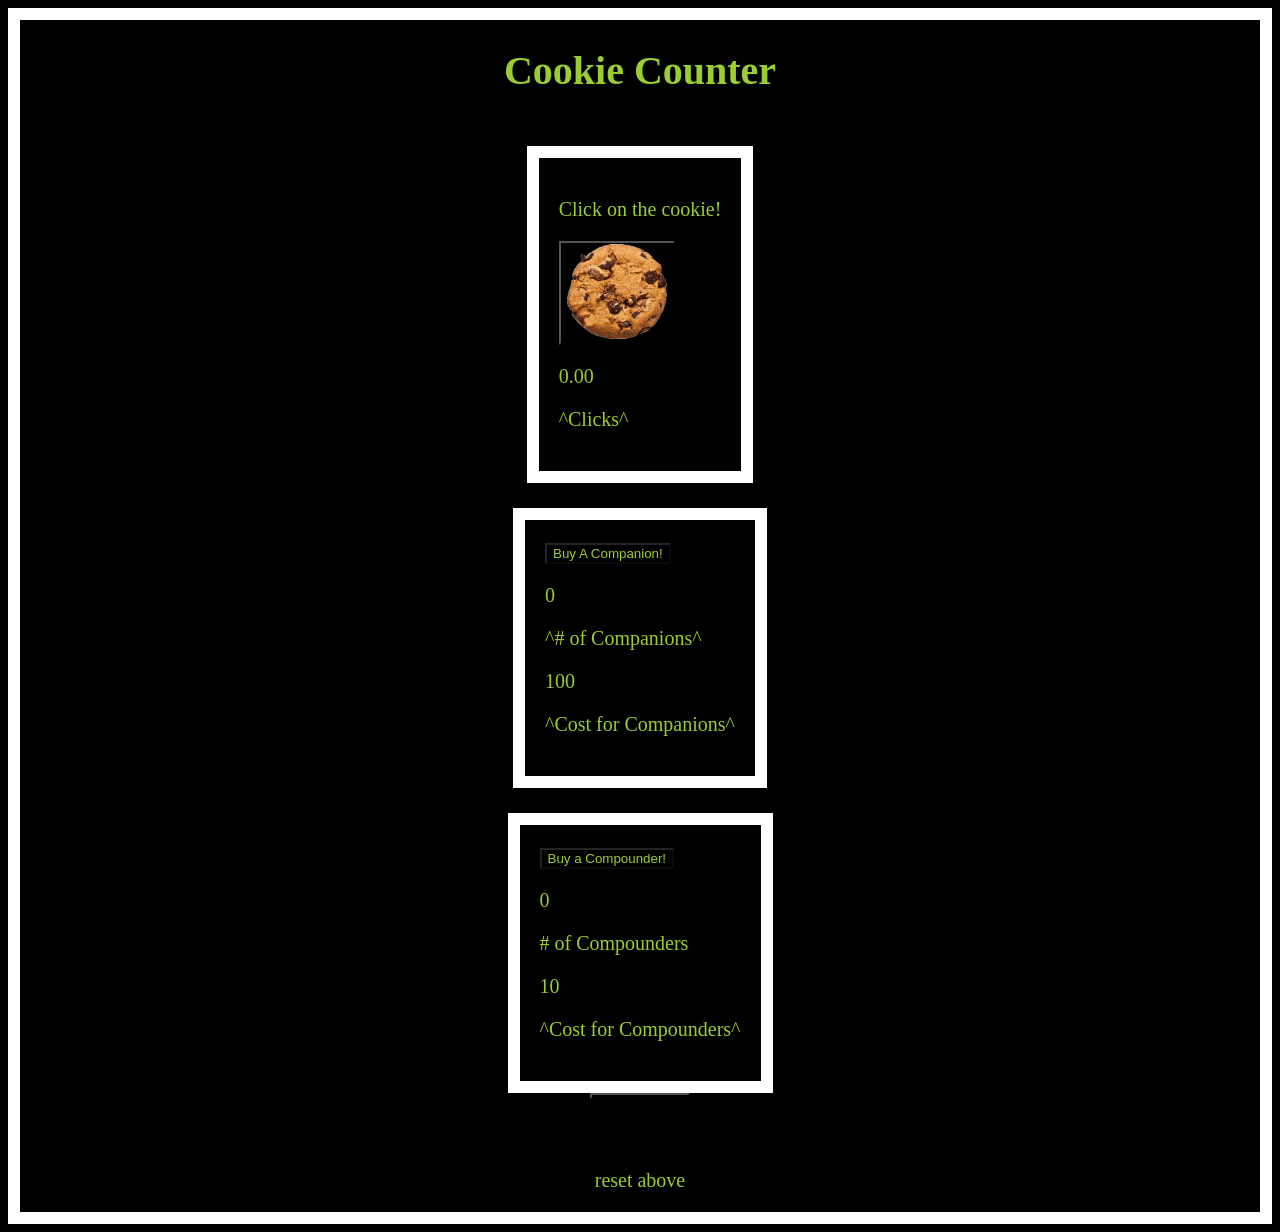
<file: index.html>
<!DOCTYPE html>
<html lang="en">
<head>
    <meta charset="UTF-8">
    <meta name="viewport" content="width=device-width, initial-scale=1.0">
    <title>Module 4 Project</title>
    <link rel="stylesheet" href="/src/css/style.css" >
</head>
<body>
    <div class="container">
        <h1>Cookie Counter</h1>
        <section>
            <p>Click on the cookie!</p>
            <button id="cookiebutton"><img src="src/css/cookie.png"></button>
            <p id="displayclicks"></p>
            <p>^Clicks^</p>
        </section>
        <section >
        <button id="companionbutton">Buy A Companion!</button>
        <p id="companioncount">^# of Companions^</p>
        <p>^# of Companions^</p>
        <p id="companionvalue"></p>
        <p>^Cost for Companions^</p>
        </section>
        <section>
        <button id="compounderbutton">Buy a Compounder!</button>
        <p id="compoundercount"></p>
        <p># of Compounders</p>
        <p id="compoundervalue"></p>
        <p>^Cost for Compounders^</p>
        </section>
        <button id="reset"></button>
        <p>reset above</p>
</div>
    <script src="/src/js/clickcounter.js"></script>

</body>
</html>
</file>
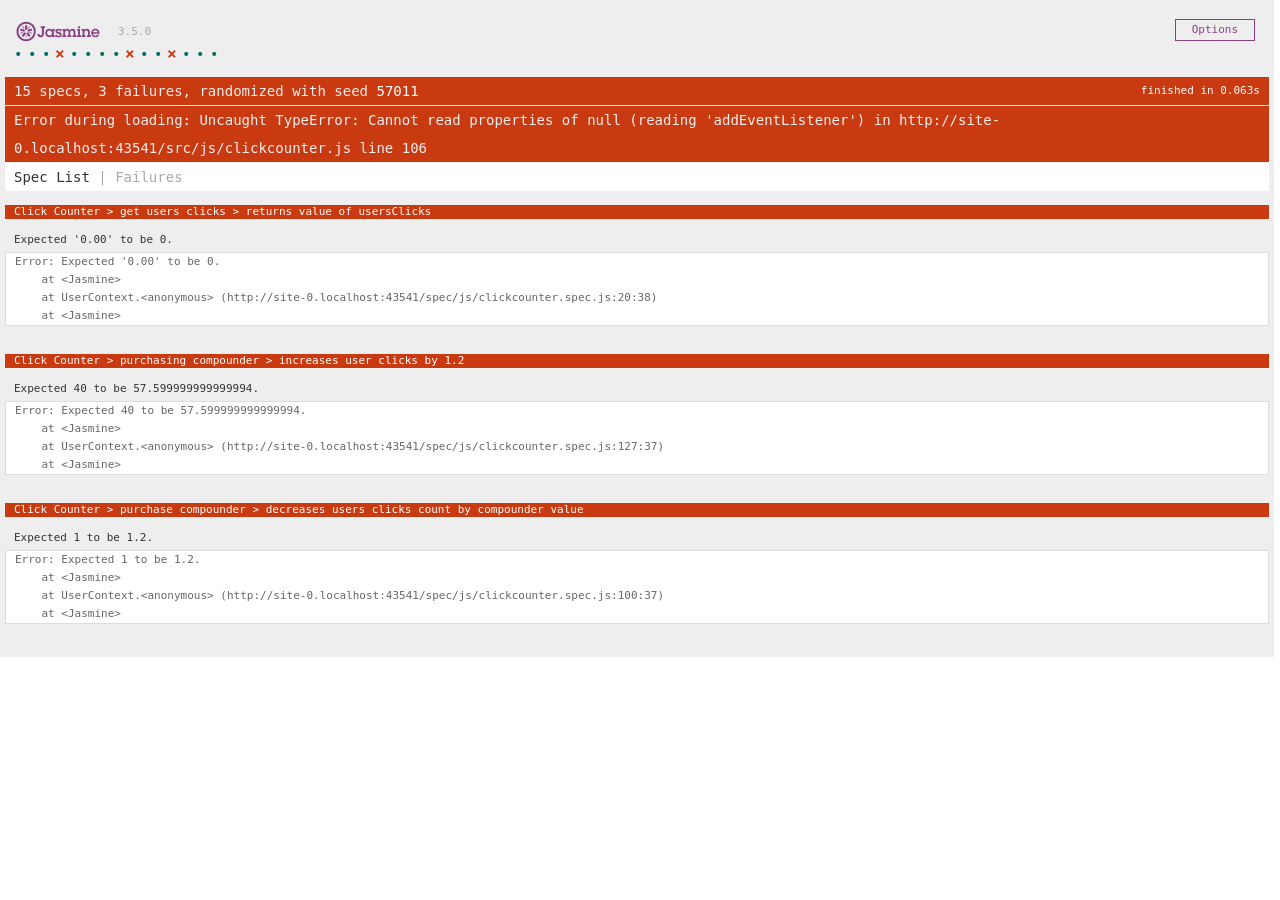
<file: SpecRunner.html>
<!DOCTYPE html>
<html>

<head>
    <meta charset="utf-8">
    <title>Jasmine Spec Runner v3.5.0</title>

    <link rel="shortcut icon" type="image/png" href="lib/jasmine-3.5.0/jasmine_favicon.png">
    <link rel="stylesheet" href="lib/jasmine-3.5.0/jasmine.css">

    <script src="lib/jasmine-3.5.0/jasmine.js"></script>
    <script src="lib/jasmine-3.5.0/jasmine-html.js"></script>
    <script src="lib/jasmine-3.5.0/boot.js"></script>


</head>

<body>
    <!-- include source files here... -->
    <script src="./src/js/clickcounter.js"></script>
    <!-- include spec files here... -->
    <script src="./spec/js/clickcounter.spec.js"></script>
</body>

</html>
</file>
<file: src/css/style.css>
.container {
    display: flex;
    flex-direction: column;
    align-items: center;
    font-size: 20px;
    box-sizing: border-box;
    border-color: white;
    border-width: 12px;
    border-style: solid;
   
}
* {
    background-color: black;
    color:yellowgreen;
}
section {
    box-sizing: border-box;
    border-color: white;
    border-width: 12px;
    border-style: solid;
    margin-top: 25px;
    padding: 20px;
}
img {
    width: 100px;
}
#reset {
    width: 100px;
    margin-bottom: 50px;
}
</file>
<file: lib/jasmine-3.5.0/jasmine.css>
@charset "UTF-8";
body { overflow-y: scroll; }

.jasmine_html-reporter { width: 100%; background-color: #eee; padding: 5px; margin: -8px; font-size: 11px; font-family: Monaco, "Lucida Console", monospace; line-height: 14px; color: #333; }

.jasmine_html-reporter a { text-decoration: none; }

.jasmine_html-reporter a:hover { text-decoration: underline; }

.jasmine_html-reporter p, .jasmine_html-reporter h1, .jasmine_html-reporter h2, .jasmine_html-reporter h3, .jasmine_html-reporter h4, .jasmine_html-reporter h5, .jasmine_html-reporter h6 { margin: 0; line-height: 14px; }

.jasmine_html-reporter .jasmine-banner, .jasmine_html-reporter .jasmine-symbol-summary, .jasmine_html-reporter .jasmine-summary, .jasmine_html-reporter .jasmine-result-message, .jasmine_html-reporter .jasmine-spec .jasmine-description, .jasmine_html-reporter .jasmine-spec-detail .jasmine-description, .jasmine_html-reporter .jasmine-alert .jasmine-bar, .jasmine_html-reporter .jasmine-stack-trace { padding-left: 9px; padding-right: 9px; }

.jasmine_html-reporter .jasmine-banner { position: relative; }

.jasmine_html-reporter .jasmine-banner .jasmine-title { background: url("[data-uri]") no-repeat; background: url("[data-uri]") no-repeat, none; -moz-background-size: 100%; -o-background-size: 100%; -webkit-background-size: 100%; background-size: 100%; display: block; float: left; width: 90px; height: 25px; }

.jasmine_html-reporter .jasmine-banner .jasmine-version { margin-left: 14px; position: relative; top: 6px; }

.jasmine_html-reporter #jasmine_content { position: fixed; right: 100%; }

.jasmine_html-reporter .jasmine-version { color: #aaa; }

.jasmine_html-reporter .jasmine-banner { margin-top: 14px; }

.jasmine_html-reporter .jasmine-duration { color: #fff; float: right; line-height: 28px; padding-right: 9px; }

.jasmine_html-reporter .jasmine-symbol-summary { overflow: hidden; margin: 14px 0; }

.jasmine_html-reporter .jasmine-symbol-summary li { display: inline-block; height: 10px; width: 14px; font-size: 16px; }

.jasmine_html-reporter .jasmine-symbol-summary li.jasmine-passed { font-size: 14px; }

.jasmine_html-reporter .jasmine-symbol-summary li.jasmine-passed:before { color: #007069; content: "•"; }

.jasmine_html-reporter .jasmine-symbol-summary li.jasmine-failed { line-height: 9px; }

.jasmine_html-reporter .jasmine-symbol-summary li.jasmine-failed:before { color: #ca3a11; content: "×"; font-weight: bold; margin-left: -1px; }

.jasmine_html-reporter .jasmine-symbol-summary li.jasmine-excluded { font-size: 14px; }

.jasmine_html-reporter .jasmine-symbol-summary li.jasmine-excluded:before { color: #bababa; content: "•"; }

.jasmine_html-reporter .jasmine-symbol-summary li.jasmine-excluded-no-display { font-size: 14px; display: none; }

.jasmine_html-reporter .jasmine-symbol-summary li.jasmine-pending { line-height: 17px; }

.jasmine_html-reporter .jasmine-symbol-summary li.jasmine-pending:before { color: #ba9d37; content: "*"; }

.jasmine_html-reporter .jasmine-symbol-summary li.jasmine-empty { font-size: 14px; }

.jasmine_html-reporter .jasmine-symbol-summary li.jasmine-empty:before { color: #ba9d37; content: "•"; }

.jasmine_html-reporter .jasmine-run-options { float: right; margin-right: 5px; border: 1px solid #8a4182; color: #8a4182; position: relative; line-height: 20px; }

.jasmine_html-reporter .jasmine-run-options .jasmine-trigger { cursor: pointer; padding: 8px 16px; }

.jasmine_html-reporter .jasmine-run-options .jasmine-payload { position: absolute; display: none; right: -1px; border: 1px solid #8a4182; background-color: #eee; white-space: nowrap; padding: 4px 8px; }

.jasmine_html-reporter .jasmine-run-options .jasmine-payload.jasmine-open { display: block; }

.jasmine_html-reporter .jasmine-bar { line-height: 28px; font-size: 14px; display: block; color: #eee; }

.jasmine_html-reporter .jasmine-bar.jasmine-failed, .jasmine_html-reporter .jasmine-bar.jasmine-errored { background-color: #ca3a11; border-bottom: 1px solid #eee; }

.jasmine_html-reporter .jasmine-bar.jasmine-passed { background-color: #007069; }

.jasmine_html-reporter .jasmine-bar.jasmine-incomplete { background-color: #bababa; }

.jasmine_html-reporter .jasmine-bar.jasmine-skipped { background-color: #bababa; }

.jasmine_html-reporter .jasmine-bar.jasmine-warning { background-color: #ba9d37; color: #333; }

.jasmine_html-reporter .jasmine-bar.jasmine-menu { background-color: #fff; color: #aaa; }

.jasmine_html-reporter .jasmine-bar.jasmine-menu a { color: #333; }

.jasmine_html-reporter .jasmine-bar a { color: white; }

.jasmine_html-reporter.jasmine-spec-list .jasmine-bar.jasmine-menu.jasmine-failure-list, .jasmine_html-reporter.jasmine-spec-list .jasmine-results .jasmine-failures { display: none; }

.jasmine_html-reporter.jasmine-failure-list .jasmine-bar.jasmine-menu.jasmine-spec-list, .jasmine_html-reporter.jasmine-failure-list .jasmine-summary { display: none; }

.jasmine_html-reporter .jasmine-results { margin-top: 14px; }

.jasmine_html-reporter .jasmine-summary { margin-top: 14px; }

.jasmine_html-reporter .jasmine-summary ul { list-style-type: none; margin-left: 14px; padding-top: 0; padding-left: 0; }

.jasmine_html-reporter .jasmine-summary ul.jasmine-suite { margin-top: 7px; margin-bottom: 7px; }

.jasmine_html-reporter .jasmine-summary li.jasmine-passed a { color: #007069; }

.jasmine_html-reporter .jasmine-summary li.jasmine-failed a { color: #ca3a11; }

.jasmine_html-reporter .jasmine-summary li.jasmine-empty a { color: #ba9d37; }

.jasmine_html-reporter .jasmine-summary li.jasmine-pending a { color: #ba9d37; }

.jasmine_html-reporter .jasmine-summary li.jasmine-excluded a { color: #bababa; }

.jasmine_html-reporter .jasmine-specs li.jasmine-passed a:before { content: "• "; }

.jasmine_html-reporter .jasmine-specs li.jasmine-failed a:before { content: "× "; }

.jasmine_html-reporter .jasmine-specs li.jasmine-empty a:before { content: "* "; }

.jasmine_html-reporter .jasmine-specs li.jasmine-pending a:before { content: "• "; }

.jasmine_html-reporter .jasmine-specs li.jasmine-excluded a:before { content: "• "; }

.jasmine_html-reporter .jasmine-description + .jasmine-suite { margin-top: 0; }

.jasmine_html-reporter .jasmine-suite { margin-top: 14px; }

.jasmine_html-reporter .jasmine-suite a { color: #333; }

.jasmine_html-reporter .jasmine-failures .jasmine-spec-detail { margin-bottom: 28px; }

.jasmine_html-reporter .jasmine-failures .jasmine-spec-detail .jasmine-description { background-color: #ca3a11; color: white; }

.jasmine_html-reporter .jasmine-failures .jasmine-spec-detail .jasmine-description a { color: white; }

.jasmine_html-reporter .jasmine-result-message { padding-top: 14px; color: #333; white-space: pre-wrap; }

.jasmine_html-reporter .jasmine-result-message span.jasmine-result { display: block; }

.jasmine_html-reporter .jasmine-stack-trace { margin: 5px 0 0 0; max-height: 224px; overflow: auto; line-height: 18px; color: #666; border: 1px solid #ddd; background: white; white-space: pre; }
</file>
